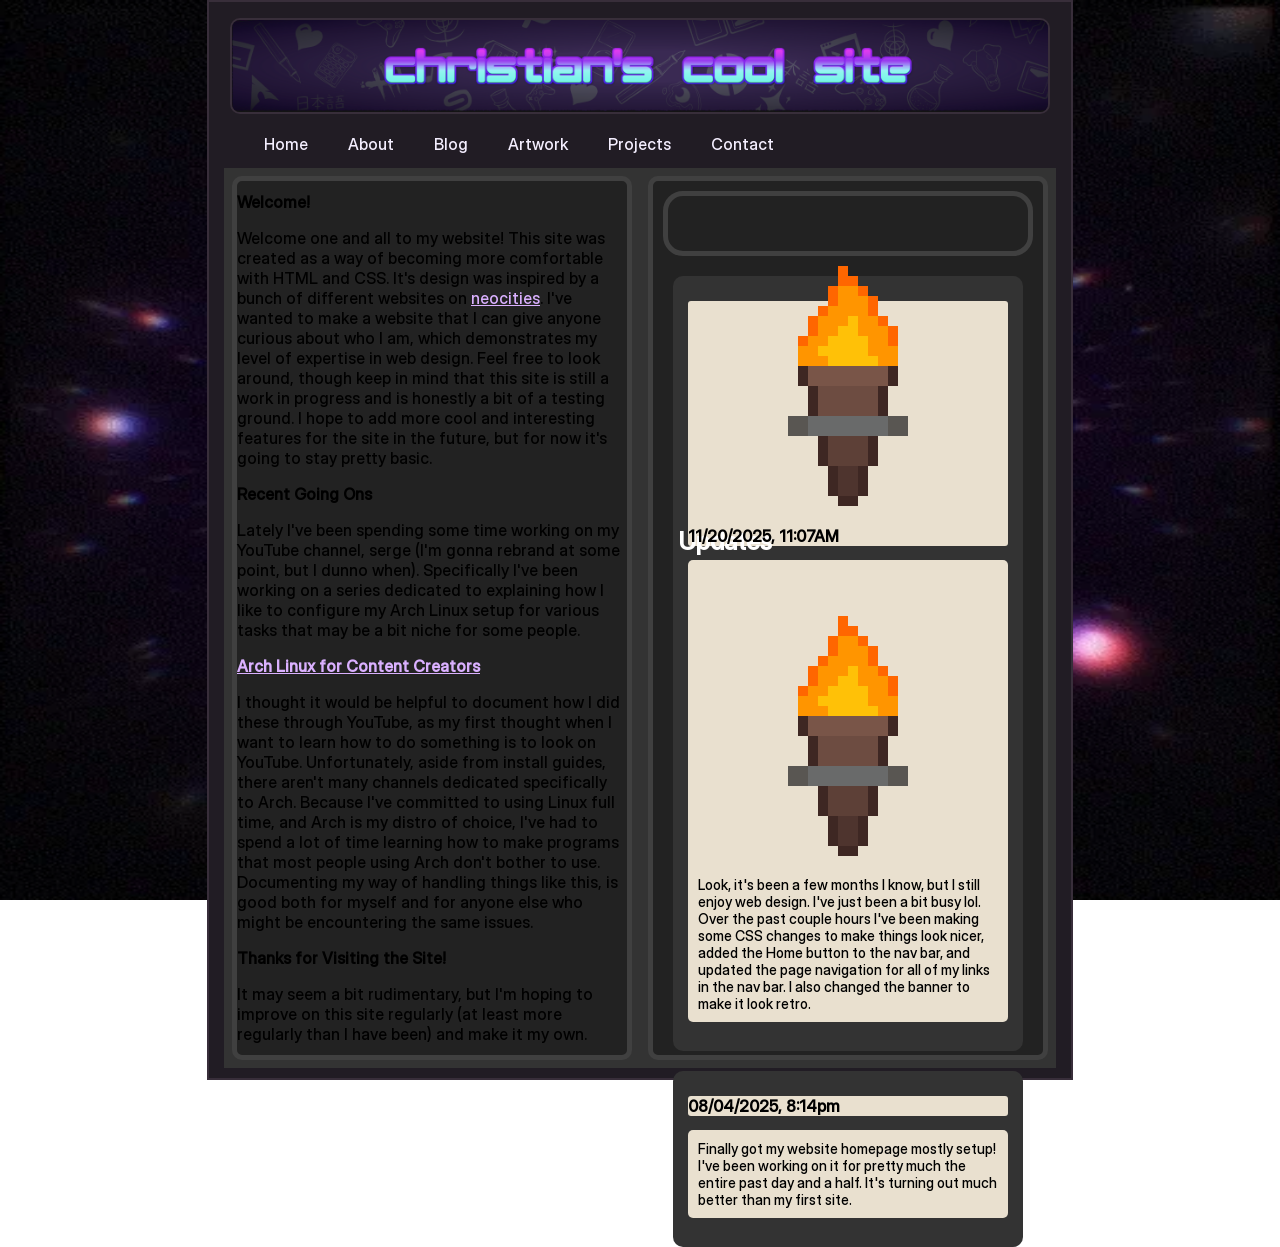
<file: index.html>
<html>
    <head>
	<meta charset="UTF-8">
	<meta name="viewport" content="width=device-width, initial-scale=1.0">
	<title>Christian's Cool Site</title>

	<!-- STYLE SHEETS -->
	<link rel="stylesheet" href="/style.css">
    <link rel="stylesheet" href="/navigation_bar.css">
    <link rel="stylesheet" href="/home.css">
	<!-- Favicon -->
    <link rel="apple-touch-icon" sizes="180x180" href="/apple-touch-icon.png">
    <link rel="icon" type="image/png" sizes="32x32" href="/favicon-32x32.png">
    <link rel="icon" type="image/png" sizes="16x16" href="/favicon-16x16.png">
    <link rel="manifest" href="/site.webmanifest">

	<!-- attempt to disable caching -->
	<meta http-equiv="Cache-Control" content="no-cache, no-store, must-revalidate">
	<meta http-equiv="Pragma" content="no-cache">
	<meta http-equiv="Expires" content="0">
    </head>

    <body>
	<div class="container">
	    <div class="header_panel">

		<!-- header banner section -->
		<div class="banner">
		    <a href="/index.html">
			<img style="text-align: center; min-width: 330px; width: 65vw;padding: 0px;margin: 0px;" alt="site_name" srcset="/banners/banner-vignette-text.png" src="/banners/banner-vignette-text.png"/> 
		    </a>
		</div>

		<!-- Navigation Bar -->
		<div class="navbar">
			<a href="/index.html">Home</a>
		    <a href="/about">About</a>
		    <a href="/blog.html">Blog</a>
		    <div class="dropdown">
			<button class="dropbtn" onclick="myFunction()">Artwork
			    <i class="fa fa-caret-down"></i>
			</button>
			<div class="dropdown-content" id="myDropdown">
			    <a href="/artwork/2025/index.html">2025</a>
			    <a href="/artwork/2024/index.html">2024</a>
			    <a href="/artwork">All</a>
			</div>
		    </div> 
		    <div class="dropdown">
			<button class="dropbtn" onclick="myFunction()">Projects
			    <i class="fa fa-caret-down"></i>
			</button>
			<div class="dropdown-content" id="myDropdown">
			    <a href="#">Link 1</a>
			    <a href="#">Link 2</a>
			    <a href="#">Link 3</a>
			</div>
		    </div> 
		    <a href="/contact.html">Contact</a>
		</div>

	    <!-- center panel -->
	    <div class="flex">
		<div class="center">
		    <div class="main_panel">
				<h1>Welcome!</h1>
				<p>
					Welcome one and all to my website! This site was created as a way of becoming more comfortable with HTML and CSS.
					It's design was inspired by a bunch of different websites on <a href="https://neocities.org/">neocities</a>. I've wanted to make a website
					that I can give anyone curious about who I am, which demonstrates my level of expertise in web design. Feel free to 
					look around, though keep in mind that this site is still a work in progress and is honestly a bit of a testing ground. 
					I hope to add more cool and interesting features for the site in the future, but for now it's going to stay pretty basic.
				</p>
				<h1>Recent Going Ons</h1>

				<p>
					Lately I've been spending some time working on my YouTube channel, serge (I'm gonna rebrand at some point, but I dunno when).
					Specifically I've been working on a series dedicated to explaining how I like to configure my Arch Linux setup for various tasks
					that may be a bit niche for some people. 
				</p> 

				<h2><a href="https://youtube.com/playlist?list=PLgpkwmXYY175zPIcFpp-AdptnSWvhynAV&si=y9ARGWzK6fZ_inCd">Arch Linux for Content Creators</a></h2>

				<div style="text-align: center;">				
					<!--<iframe width="375" height="213" src="https://www.youtube.com/embed/+lastest?list=PLgpkwmXYY175zPIcFpp-AdptnSWvhynAV" frameborder="0" allowfullscreen></iframe>-->
				</div>
				
					
				<p>I thought it would be helpful to document how I did these through YouTube, as my first
					thought when I want to learn how to do something is to look on YouTube. Unfortunately, aside from install guides, there aren't many
					channels dedicated specifically to Arch. Because I've committed to using Linux full time, and Arch is my distro of choice, I've had
					to spend a lot of time learning how to make programs that most people using Arch don't bother to use. Documenting my way of handling
					things like this, is good both for myself and for anyone else who might be encountering the same issues.
				</p>
				
				<h1>Thanks for Visiting the Site!</h1>
				
				<p>It may seem a bit rudimentary, but I'm hoping to improve on this site regularly (at least more regularly than I have been) and make it 
					my own.
				</p>

        <br>

		   </div>

		    <div class="side_panel">
			<div class="separator" id="updates">
				<img style="float: left;" src="/img/Torch_Gif.gif"/>
				<span>Updates</span>
				<img style="float: right;" src="/img/Torch_Gif.gif"/>
			</div>

			<div class="widget">
				<div class="widget-header">
				    <h1><span class="timestamp">11/20/2025, 11:07AM</span></h1>
			    </div>
			    <div class="widget-body">
				<p>Look, it's been a few months I know, but I still enjoy web design.
					I've just been a bit busy lol. Over the past couple hours I've been
					making some CSS changes to make things look nicer, added the Home
					button to the nav bar, and updated the page navigation for all of 
					my links in the nav bar. I also changed the banner to make it look retro.
				</p>
			    </div>
			</div>

			<div class="widget">
			    <div class="widget-header">
				    <h1><span class="timestamp">08/04/2025, 8:14pm</span></h1>
			    </div>
			    <div class="widget-body">
				<p>Finally got my website homepage mostly setup! I've been working on
				    it for pretty much the entire past day and a half. It's turning out
				    much better than my first site.</p>
			    </div>
			</div>
			<!-- <div class="widget">
				<div class="widget-header">
				    <h1><span class="timestamp">01/01/1999, 00:00</span></h1>
			    </div>
			    <div class="widget-body">
				<p></p>
			    </div>
			</div> -->

		    </div>
		    
		</div>

	    </div>

	    <!-- footer -->
	    <div class="footer">

	    </div>

	</div>
    </body>

    <script src="/dropdown.js"></script>
</html>
</file>
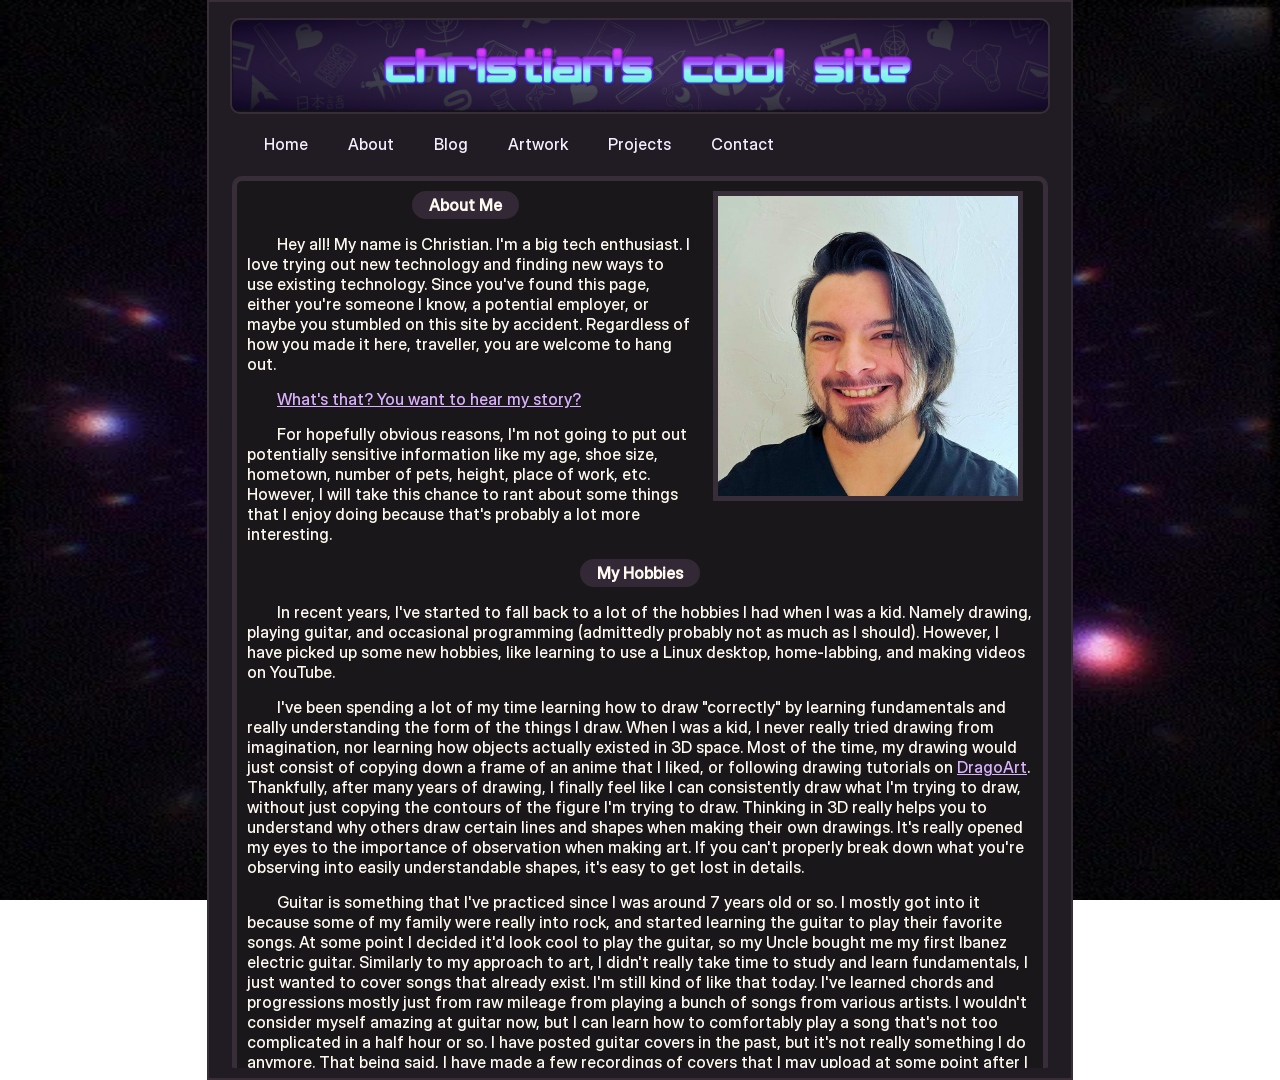
<file: about/index.html>
<html>
    <head>
	<meta charset="UTF-8">
	<meta name="viewport" content="width=device-width, initial-scale=1.0">
	<title>About Me</title>

	<!-- STYLE SHEETS -->
	<link rel="stylesheet" href="/style.css">
    <link rel="stylesheet" href="/navigation_bar.css">
    <link rel="stylesheet" href="/about/about.css">
	<!-- Favicon -->
    <link rel="apple-touch-icon" sizes="180x180" href="/apple-touch-icon.png">
    <link rel="icon" type="image/png" sizes="32x32" href="/favicon-32x32.png">
    <link rel="icon" type="image/png" sizes="16x16" href="/favicon-16x16.png">
    <link rel="manifest" href="/site.webmanifest">


	<!-- attempt to disable caching -->
	<meta http-equiv="Cache-Control" content="no-cache, no-store, must-revalidate">
	<meta http-equiv="Pragma" content="no-cache">
	<meta http-equiv="Expires" content="0">
    </head>

    <body>
	<div class="container">
	    <div class="header_panel">

		<!-- header banner section -->
		<div class="banner">
		    <a href="/index.html">
			<img style="text-align: center; min-width: 330px; width: 65vw;padding: 0px;margin: 0px;" alt="site_name" srcset="/banners/banner-vignette-text.png" src="/banners/banner-vignette-text.png"/> 
		    </a>
		</div>

		<!-- Navigation Bar -->
		<div class="navbar">
			<a href="/index.html">Home</a>
		    <a href="/about">About</a>
		    <a href="/blog.html">Blog</a>
		    <div class="dropdown">
			<button class="dropbtn" onclick="myFunction()">Artwork
			    <i class="fa fa-caret-down"></i>
			</button>
			<div class="dropdown-content" id="myDropdown">
			    <a href="/artwork/2025/index.html">2025</a>
			    <a href="/artwork/2024/index.html">2024</a>
			    <a href="/artwork">All</a>
			</div>
		    </div> 
		    <div class="dropdown">
			<button class="dropbtn" onclick="myFunction()">Projects
			    <i class="fa fa-caret-down"></i>
			</button>
			<div class="dropdown-content" id="myDropdown">
			    <a href="#">Link 1</a>
			    <a href="#">Link 2</a>
			    <a href="#">Link 3</a>
			</div>
		    </div> 
		    <a href="/contact.html">Contact</a>
		</div>

	    <!-- center panel -->
	    <div class="flex">
		<div class="center">
		    <div class="main_panel">

				<img id="profile" src="/about/me.jpg" alt="old picture of me"/>

				<h1>About Me</h1>
				<p>Hey all! My name is Christian. I'm a big tech enthusiast. I love trying out new technology
					and finding new ways to use existing technology. Since you've found this page, either you're 
					someone I know, a potential employer, or maybe you stumbled on this site by accident. 
					Regardless of how you made it here, traveller, you are welcome to hang out. 
				</p>

				<p><a href="https://www.youtube.com/watch?v=5NeS4ueaU6w">What's that? You want to hear my story?</a></p>

				<p>For hopefully obvious reasons, I'm not going to put out potentially sensitive information like my
					age, shoe size, hometown, number of pets, height, place of work, etc. However, I will take this chance 
					to rant about some things that I enjoy doing because that's probably a lot more interesting.
				</p>

				<h1>My Hobbies</h1>

				<p>
					In recent years, I've started to fall back to a lot of the hobbies I had when I was a kid. Namely drawing, playing guitar,
					and occasional programming (admittedly probably not as much as I should). However, I have picked up some new hobbies, like 
					learning to use a Linux desktop, home-labbing, and making videos on YouTube.
				</p>

				<p>
					I've been spending a lot of my time learning how to draw "correctly" by learning fundamentals and really understanding 
					the form of the things I draw. When I was a kid, I never really tried drawing from imagination, nor learning how objects
					actually existed in 3D space. Most of the time, my drawing would just consist of copying down a frame of an anime
					that I liked, or following drawing tutorials on <a href="https://dragoart.com/">DragoArt</a>. Thankfully, after many years
					of drawing, I finally feel like I can consistently draw what I'm trying to draw, without just copying the contours of
					the figure I'm trying to draw. Thinking in 3D really helps you to understand why others draw certain lines and shapes when
					making their own drawings. It's really opened my eyes to the importance of observation when making art. If you can't properly
					break down what you're observing into easily understandable shapes, it's easy to get lost in details.
				</p>

				<p>
					Guitar is something that I've practiced since I was around 7 years old or so. I mostly got into it because some of my family
					were really into rock, and started learning the guitar to play their favorite songs. At some point I decided it'd look cool 
					to play the guitar, so my Uncle bought me my first Ibanez electric guitar. Similarly to my approach to art, I didn't really 
					take time to study and learn fundamentals, I just wanted to cover songs that already exist. I'm still kind of like that today.
					I've learned chords and progressions mostly just from raw mileage from playing a bunch of songs from various artists. I wouldn't 
					consider myself amazing at guitar now, but I can learn how to comfortably play a song that's not too complicated in a half hour or so.
				 	I have posted guitar covers in the past, but it's not really something I do anymore. That being said, I have made a few recordings of
					covers that I may upload at some point after I workshop them a little bit.			
				</p>

				<p>
					Programming is both my hobby, and the career I've decided to pursue. If I'm being totally honest, I sort of fell into this field without too much thought.
					In high school I took a couple of programming classes to get out of taking a foreign language class (I was lazy), and had a pretty easy time with it.
					At the time, programming was extremely lucrative and highly sought after. I remember being told multiple times throughout high school and college that
					"If you're a programmer, you're set for life. Pretty much every company is going to need programmers." Because of this, I decided to go all in on programming when I went 
					to college. It took me an extra year, but I graduated with a BS in Computer Engineering. Since graduating, I've spent some time at my job learning
					C#, SQL, and WinForms. On my own time, I've learned bits and pieces of the DevOps cycle, designed and created a RESTful API, and revisited my web design skills
					(that's what I'm doing now!). I've also learned that not keeping up with programming and business trends will cause you to be left behind, as in some ways
					I feel like I'm having to totally relearn programming after taking the past year or so off. But, I'm slowly regaining my confidence in development, and hope
					to work on some bigger projects soon!
				</p>

				<div class="img_container">
					<img src="/about/awesome-rice.png" alt="Picture of my current awesomewm desktop."/>
				</div>

				<p>
					Linux has been my main hobby for the past couple years now. There's something that I genuinely find addicting about the amount of choice and customization
					that Linux offers. I recently have gotten into the trend of <a href="https://jie-fang.github.io/blog/basics-of-ricing">"ricing"</a> and is how I spend a lot
					of my time when at my PC. My current desktop of choice at the moment is awesomewm, though I have dabbled in a few other environments like KDE Plasma, Hyprland,
					and i3wm. At the moment, I'm using this cool foresty green theme that I designed myself using various awesome widgets and looking through A LOT of dotfiles.
				</p>

				<h1>My Favorite Shows</h1>
			</div>
		</div>
		</div>
		</body>

    <script src="/dropdown.js"></script>
</html>
</file>
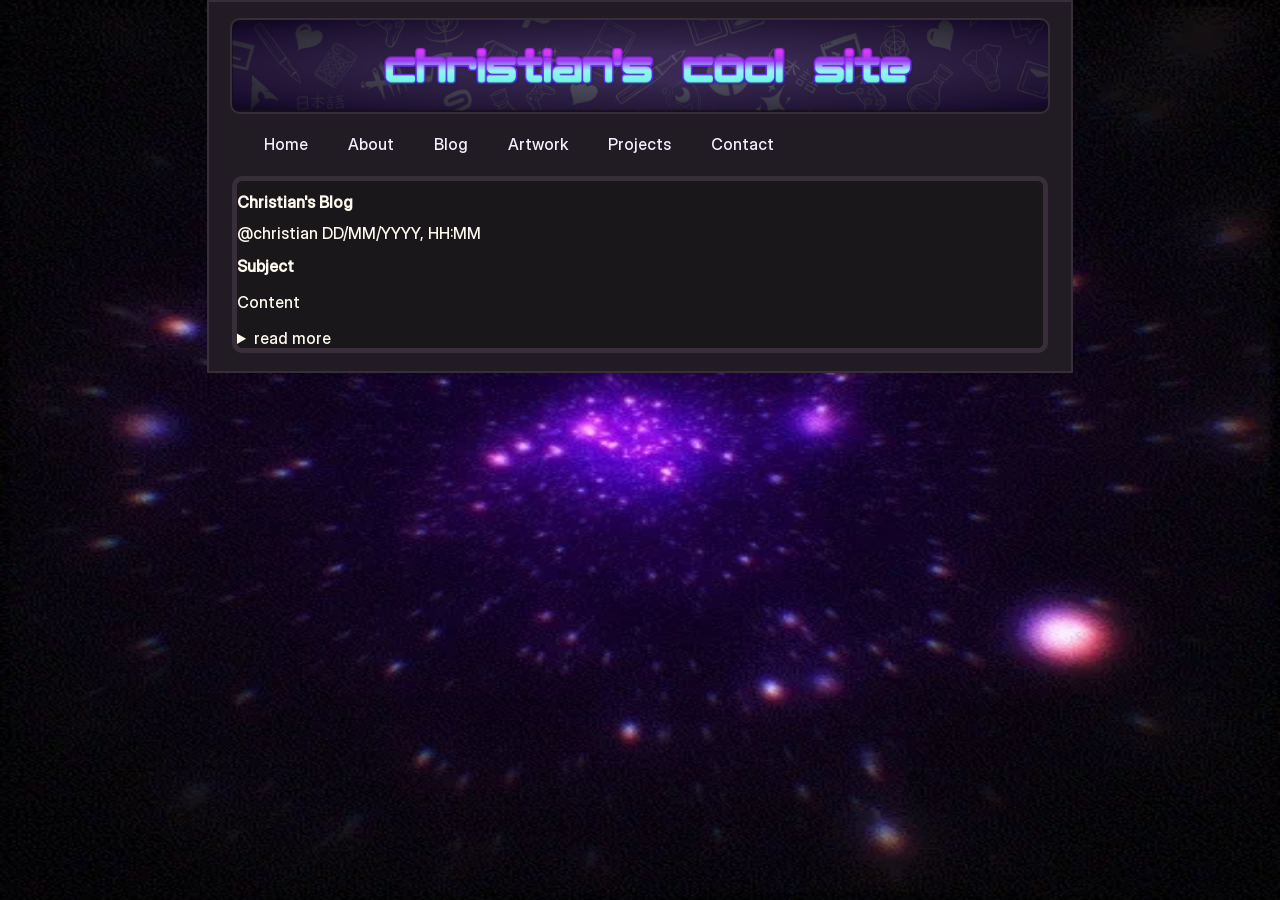
<file: blog.html>
<html>
    <head>
	<meta charset="UTF-8">
	<meta name="viewport" content="width=device-width, initial-scale=1.0">
    <meta charset="UTF-8" />
    <meta name="viewport" content="width=device-width, initial-scale=1.0">
    <title>Blog</title>
    <meta name="author" content="christian">
    <meta name="description" content="really cool site">

	<!-- STYLE SHEETS -->
	<link rel="stylesheet" href="/style.css">
        <link rel="stylesheet" href="/navigation_bar.css">
        <link rel="stylesheet" href="/blog.css">
		<!-- Favicon -->
    <link rel="apple-touch-icon" sizes="180x180" href="/apple-touch-icon.png">
    <link rel="icon" type="image/png" sizes="32x32" href="/favicon-32x32.png">
    <link rel="icon" type="image/png" sizes="16x16" href="/favicon-16x16.png">
    <link rel="manifest" href="/site.webmanifest">


	<!-- attempt to disable caching -->
	<meta http-equiv="Cache-Control" content="no-cache, no-store, must-revalidate">
	<meta http-equiv="Pragma" content="no-cache">
	<meta http-equiv="Expires" content="0">
    </head>

    <body>
	<div class="container">
	    <div class="header_panel">

		<!-- header banner section -->
		<div class="banner">
		    <a href="/index.html">
			<img style="text-align: center; min-width: 330px; width: 65vw;padding: 0px;margin: 0px;" alt="site_name" srcset="/banners/banner-vignette-text.png" src="/banners/banner-vignette-text.png"/>  
		    </a>
		</div>

		<!-- Navigation Bar -->
		<div class="navbar">
			<a href="/index.html">Home</a>
		    <a href="/about">About</a>
		    <a href="/blog.html">Blog</a>
		    <div class="dropdown">
			<button class="dropbtn" onclick="myFunction()">Artwork
			    <i class="fa fa-caret-down"></i>
			</button>
			<div class="dropdown-content" id="myDropdown">
			    <a href="/artwork/2025/index.html">2025</a>
			    <a href="/artwork/2024/index.html">2024</a>
			    <a href="/artwork">All</a>
			</div>
		    </div> 
		    <div class="dropdown">
			<button class="dropbtn" onclick="myFunction()">Projects
			    <i class="fa fa-caret-down"></i>
			</button>
			<div class="dropdown-content" id="myDropdown">
			    <a href="#">Link 1</a>
			    <a href="#">Link 2</a>
			    <a href="#">Link 3</a>
			</div>
		    </div> 
		    <a href="/contact.html">Contact</a>
		</div>

	    <!-- center panel -->
		    <div class="main_panel">
                <header>
                    <h1>Christian's Blog</h1>
                </header>
                
                <main>
                <!--this is the block you can copypaste to create a new "post"-->
                <article>
                    <div class="post-header">
                        @christian <span class="timestamp">DD/MM/YYYY, HH:MM</span>
                    </div>
            
                    <h2>Subject</h2>
                    <p>Content</p>
            
                    <details class="readmore">
                        <summary>read more</summary>
                        <p>read more section</p>
                    </details>
            
                </article>
                </main>
            </div>
		</div>
		</div>
		</body>

    <script src="/dropdown.js"></script>
</html>
</file>
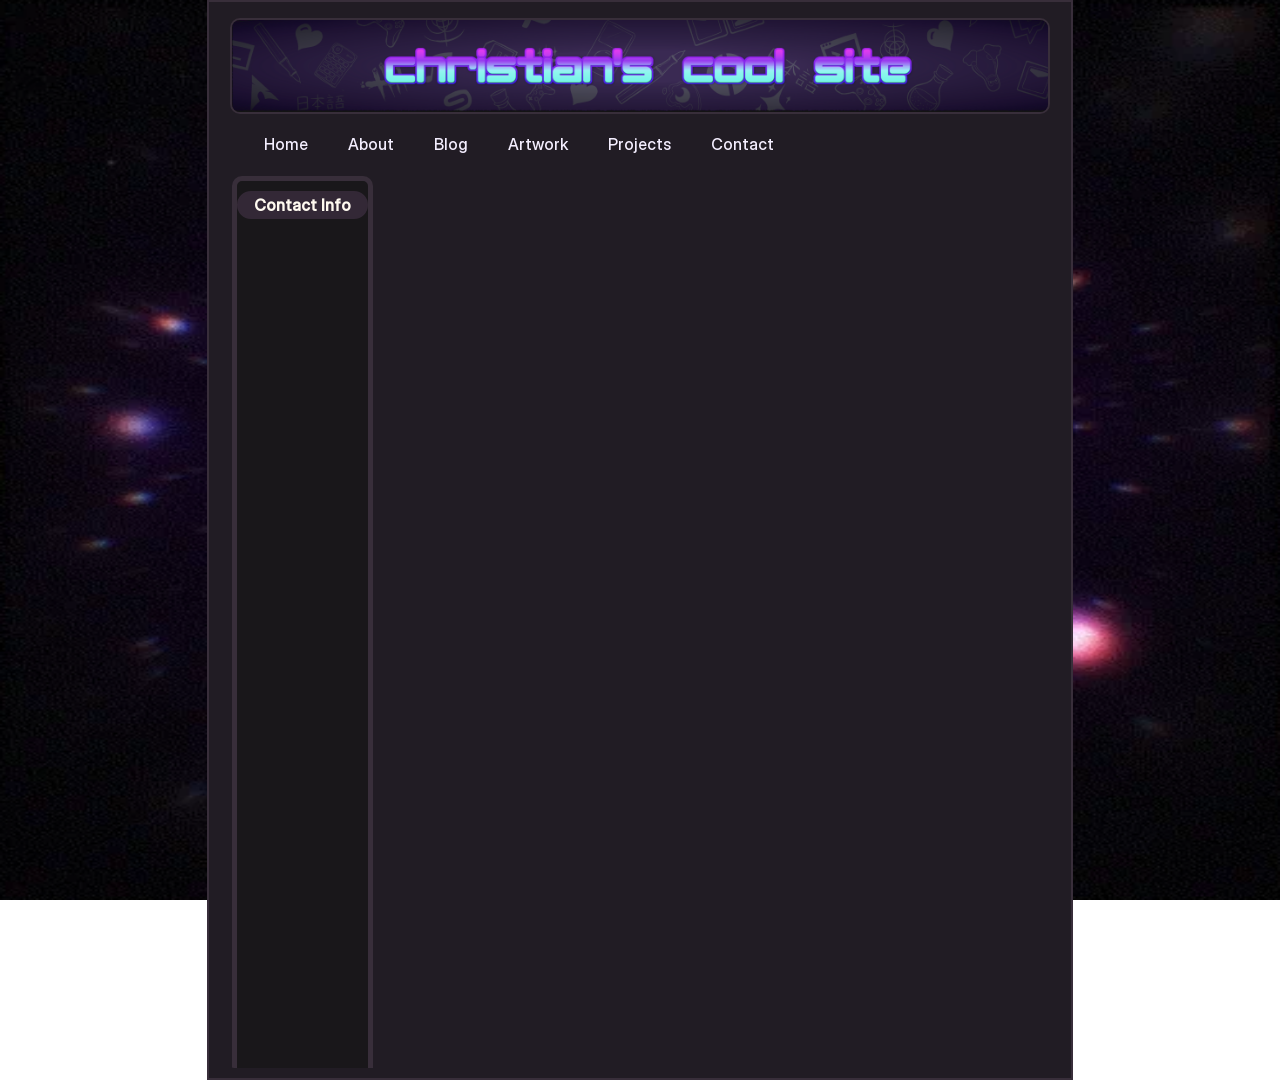
<file: contact.html>
<html>
    <head>
	<meta charset="UTF-8">
	<meta name="viewport" content="width=device-width, initial-scale=1.0">
	<title>Contact</title>

	<!-- STYLE SHEETS -->
	<link rel="stylesheet" href="/style.css">
        <link rel="stylesheet" href="/navigation_bar.css">
        <link rel="stylesheet" href="/about/about.css">
		<!-- Favicon -->
    <link rel="apple-touch-icon" sizes="180x180" href="/apple-touch-icon.png">
    <link rel="icon" type="image/png" sizes="32x32" href="/favicon-32x32.png">
    <link rel="icon" type="image/png" sizes="16x16" href="/favicon-16x16.png">
    <link rel="manifest" href="/site.webmanifest">


	<!-- attempt to disable caching -->
	<meta http-equiv="Cache-Control" content="no-cache, no-store, must-revalidate">
	<meta http-equiv="Pragma" content="no-cache">
	<meta http-equiv="Expires" content="0">
    </head>

    <body>
	<div class="container">
	    <div class="header_panel">

		<!-- header banner section -->
		<div class="banner">
		    <a href="/index.html">
			<img style="text-align: center; min-width: 330px; width: 65vw;padding: 0px;margin: 0px;" alt="site_name" srcset="/banners/banner-vignette-text.png" src="/banners/banner-vignette-text.png"/> 
		    </a>
		</div>

		<!-- Navigation Bar -->
		<div class="navbar">
			<a href="/index.html">Home</a>
		    <a href="/about">About</a>
		    <a href="/blog.html">Blog</a>
		    <div class="dropdown">
			<button class="dropbtn" onclick="myFunction()">Artwork
			    <i class="fa fa-caret-down"></i>
			</button>
			<div class="dropdown-content" id="myDropdown">
			    <a href="/artwork/2025/index.html">2025</a>
			    <a href="/artwork/2024/index.html">2024</a>
			    <a href="/artwork">All</a>
			</div>
		    </div> 
		    <div class="dropdown">
			<button class="dropbtn" onclick="myFunction()">Projects
			    <i class="fa fa-caret-down"></i>
			</button>
			<div class="dropdown-content" id="myDropdown">
			    <a href="#">Link 1</a>
			    <a href="#">Link 2</a>
			    <a href="#">Link 3</a>
			</div>
		    </div> 
		    <a href="/contact.html">Contact</a>
		</div>

	    <!-- center panel -->
	    <div class="flex">
		<div class="center">
		    <div class="main_panel">
				<h1>Contact Info</h1>
			</div>
		</div>
		</div>
		</body>

    <script src="/dropdown.js"></script>
</html>
</file>
<file: style.css>
@font-face {
    font-family: 'Inter'; /*a name to be used later*/
    src: url('/fonts/inter/InterDisplay-Medium.woff2'); /*URL to font*/
}

:root {
    --font-color: #f4eeff;
    --main-bg: #211c24;
    --panel-bg: #19171a;
    --update-bg: #332836;
    --border: #382e3a;
    --navbar-select: #9658a6;
    --dropdown-bg: #4c3e4e;
}

/* unvisited link */
a:link {
  color: #dab0ff;
}

/* visited link */
a:visited {
  color: #3e3cda;
}

/* mouse over link */
a:hover {
  color: #36f2ff;
}

html, body {
            height: 100%; /* Ensures full height for background */
            margin: 0; /* Removes default body margin */
            padding: 0; /* Removes default body padding */
        }

body {
    background-image: url('/img/bg/spaceglow.webp');
    background-repeat: no-repeat;
    background-attachment: fixed;
    background-size: 100% 100%;

}

* {
    font-family: "Inter";
    font-size: 12px;
    color: var(--font-color);
    text-align: left;
    font-family: Inter;
    font-size: medium;
    cursor: url("cursor.png"), pointer;
}

.banner {
    border-radius: 10px;
    margin: 6px;
    border: 2px solid var(--border);
    overflow: hidden;
}

.container {
    text-align: center;
    padding: 10px 15px;
    margin: auto;
    width: 65%;
    background: var(--main-bg);
    border: 2px solid var(--border);
    border-radius: 0px;
}
</file>
<file: navigation_bar.css>
/* Navbar container */
.navbar {
  color: var(--font-color);
  overflow: hidden;
  background-color: var(--main-bg);
  font-family: Inter;
  margin: 0px 20px;
}

/* Links inside the navbar */
.navbar a {
  float: left;
  font-size: 16px;
  color: var(--font-color);
  text-align: center;
  padding: 14px 20px;
  text-decoration: none;
  border-radius: 10px;
}

/* The dropdown container */
.dropdown {
  float: left;
  overflow: hidden;
}

/* Dropdown button */
.dropdown .dropbtn {
  border-radius: 10px;
  font-size: 16px;
  border: none;
  outline: none;
  color: var(--font-color);
  padding: 14px 20px;
  background-color: inherit;
  font-family: inherit; /* Important for vertical align on mobile phones */
  margin: 0; /* Important for vertical align on mobile phones */
}

/* Add a background color to navbar links on hover */
.navbar a:hover, .dropdown:hover .dropbtn {
  background-color: var(--navbar-select);
}

/* Dropdown content (hidden by default) */
.dropdown-content {
  border-radius: 10px;
  display: none;
  position: absolute;
  background-color: var(--dropdown-bg);
  min-width: 160px;
  box-shadow: 0px 8px 16px 0px rgba(0,0,0,0.2);
  z-index: 1;
}

/* Links inside the dropdown */
.dropdown-content a {
  float: none;
  color: rgb(255, 255, 255);
  padding: 12px 16px;
  text-decoration: none;
  display: block;
  text-align: left;
}

/* Add a grey background color to dropdown links on hover */
.dropdown-content a:hover {
  background-color: var(--navbar-select);
}

/* Show the dropdown menu on hover */
.dropdown:hover .dropdown-content {
  display: block;
}
</file>
<file: home.css>
* {
    color: black;
}

.flex {
    background: #333;
}

.center {
    display: flex; /* Makes the child elements align horizontally */
    height: 100vh; /* Example: Takes full viewport height */
    border-radius: 10px;

}

.widget {
    background: #333; 
    border-radius: 10px;
    padding: 15px;
    margin: 20px;
}
.widget-header {
    background: #e9e0cf;
    border-radius: 3px;
    margin: auto;
}
.widget-header h1 {
    font-size: 14px;
    color: #e9e0cf;
}

.widget-body {
    background: #e9e0cf;
    border-radius: 5px;
    margin: auto;
}
.widget-body p{
    font-size: 14px;
    text-align: left;
    padding: 10px;
}

.timestamp {
}

.separator {
    height: 35px;
    background: #222;
    border-radius: 20px;
    border: 5px solid #404040;
    padding: 10px;
    margin: 10px;
}

.separator img {
    padding: 0px 10px;
}

.separator span {
    width: 100%;
    font-size: 25px;
    color: white;
    font-weight: bold;
    vertical-align: bottom;
}

.main_panel {
    flex: 1;
    flex-basis: 70%;
    margin: 8px;
    border: 5px solid #404040;
    border-radius: 10px;
    background: #222;
}

.side_panel {
    flex: 1;
    flex-basis: 30%;
    margin: 8px;
    border: 5px solid #404040;
    border-radius: 10px;
    background: #222;
}
</file>
<file: about/about.css>
* {
    color: rgb(255, 250, 240);
}

.flex {
    background: var(--main-bg);
}

.center {
    display: flex; /* Makes the child elements align horizontally */
    height: 100vh; /* Example: Takes full viewport height */
    border-radius: 10px;
    overflow: auto;
}

.widget {
    background: var(--main-bg); 
    border-radius: 10px;
    padding: 15px;
    margin: 20px;
}
.widget-header {
    background: #e9e0cf;
    border-radius: 3px;
    margin: auto;
}
.widget-header h1 {
    font-size: 14px;
    color: #e9e0cf;
}

.widget-body {
    background: #e9e0cf;
    border-radius: 5px;
    margin: auto;
}
.widget-body p{
    font-size: 14px;
    text-align: left;
    padding: 10px;
}

.timestamp {
}

.separator {
    height: 35px;
    background: var(--panel-bg);
    border-radius: 20px;
    border: 5px solid var(--border);
    padding: 10px;
    margin: 10px;
}

.separator img {
    padding: 0px 10px;
}

.separator span {
    width: 100%;
    font-size: 25px;
    color: var(--font-color);
    font-weight: bold;
    vertical-align: bottom;
}

.main_panel {
    margin: 8px;
    border: 5px solid var(--border);
    border-radius: 10px;
    background: var(--panel-bg);
    height: 100%;
}

.main_panel p{
    text-indent: 30px;
    margin: 5px;
    padding: 5px;
    
}


.main_panel h1, h2, h3{
    background-color: var(--update-bg);
    border: 2px solid var(--update-bg);
    border-radius: 20px;
    display: table;
    margin: 10px auto;
    padding: 2px 15px;
    text-align: center;
    font-weight: bold;
}

#profile{
    float:right;
    width:100%;
    max-width:300px;
    border: 5px solid var(--border);
    margin: 10px 20px
}

.img_container img{
    float:left;
    width:100%;
    max-width:600px;
    border: 5px solid var(--border);
    margin: 10px 20px
}
</file>
<file: blog.css>
* {
    color: rgb(255, 250, 240);
}

.flex {
    background: var(--main-bg);
}

.center {
    display: flex; /* Makes the child elements align horizontally */
    height: 100vh; /* Example: Takes full viewport height */
    border-radius: 10px;

}

.widget {
    background: var(--main-bg); 
    border-radius: 10px;
    padding: 15px;
    margin: 20px;
}
.widget-header {
    background: #e9e0cf;
    border-radius: 3px;
    margin: auto;
}
.widget-header h1 {
    font-size: 14px;
    color: #e9e0cf;
}

.widget-body {
    background: #e9e0cf;
    border-radius: 5px;
    margin: auto;
}
.widget-body p{
    font-size: 14px;
    text-align: left;
    padding: 10px;
}

.timestamp {
}

.separator {
    height: 35px;
    background: var(--panel-bg);
    border-radius: 20px;
    border: 5px solid var(--border);
    padding: 10px;
    margin: 10px;
}

.separator img {
    padding: 0px 10px;
}

.separator span {
    width: 100%;
    font-size: 25px;
    color: var(--font-color);
    font-weight: bold;
    vertical-align: bottom;
}

.main_panel {
    margin: 8px;
    border: 5px solid var(--border);
    border-radius: 10px;
    background: var(--panel-bg);
}

.img_container img{
    width:100%;
    max-width:100px;
    margin: 10px 20px
}
</file>
